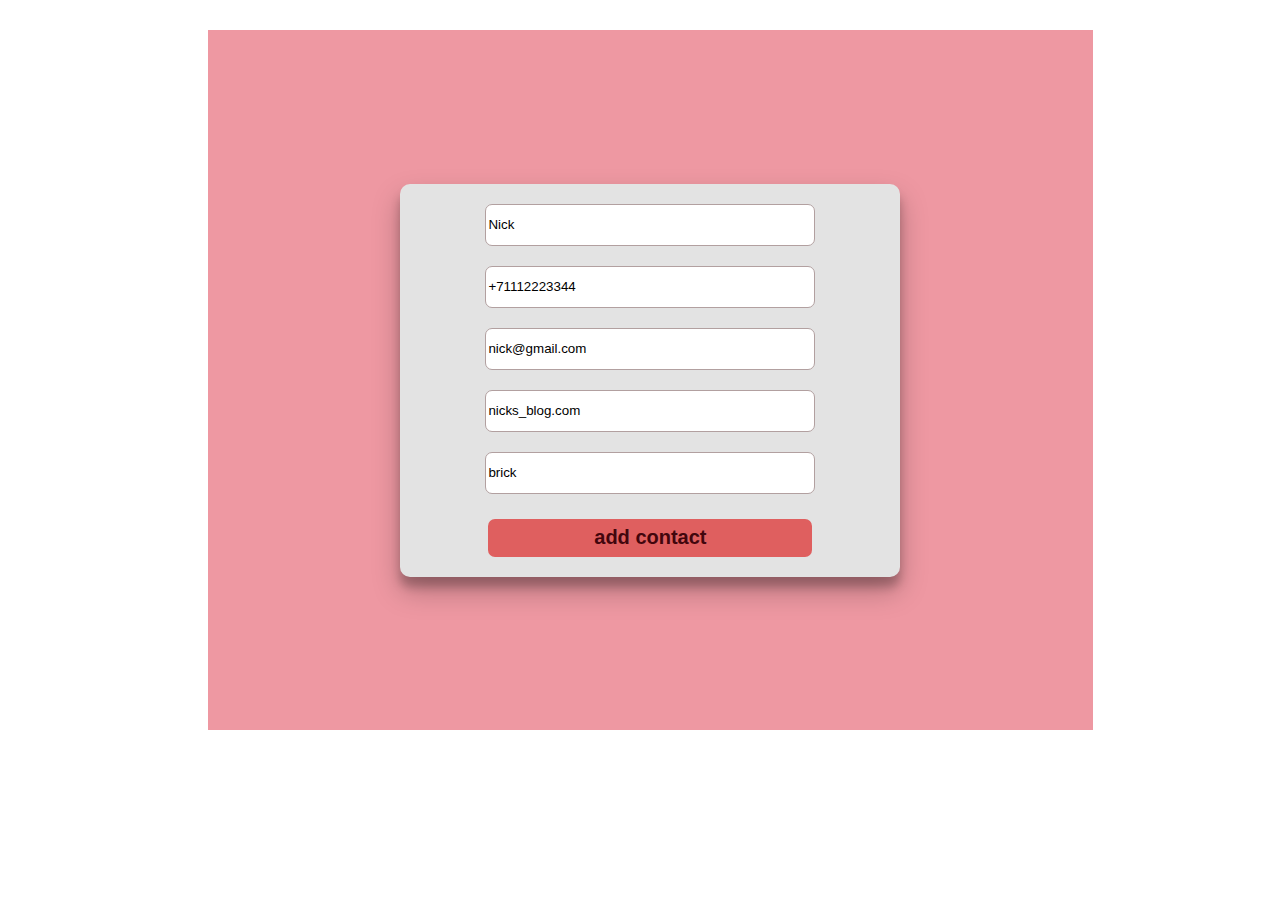
<file: src/main/resources/static/index.html>
<!DOCTYPE HTML>
<html>
<head>
  <title>Contact-list</title>
  <link rel="stylesheet" href="style.css">
  <meta http-equiv="Content-Type" content="text/html; charset=UTF-8" />
</head>
<body>
<div class="container">
  <div id="regForm" class="modal">
    <div class="input_contact_form">
      <form class="input_contact_form" action="/addContact">
        <input type="text" class="data_input" name="name" value="Nick">
        <input type="text" class="data_input" name="phone" value="+71112223344">
        <input type="text" class="data_input" name="email" value="nick@gmail.com">
        <input type="text" class="data_input" name="blogLink" value="nicks_blog.com">
        <input type="text" class="data_input" name="comment" value="brick">
        <input type="submit" class="add_contact_button" value="add contact">
      </form>
    </div>
  </div>
</div>
<script src="https://ajax.googleapis.com/ajax/libs/jquery/2.2.0/jquery.js"></script>
</body>
</html>
</file>
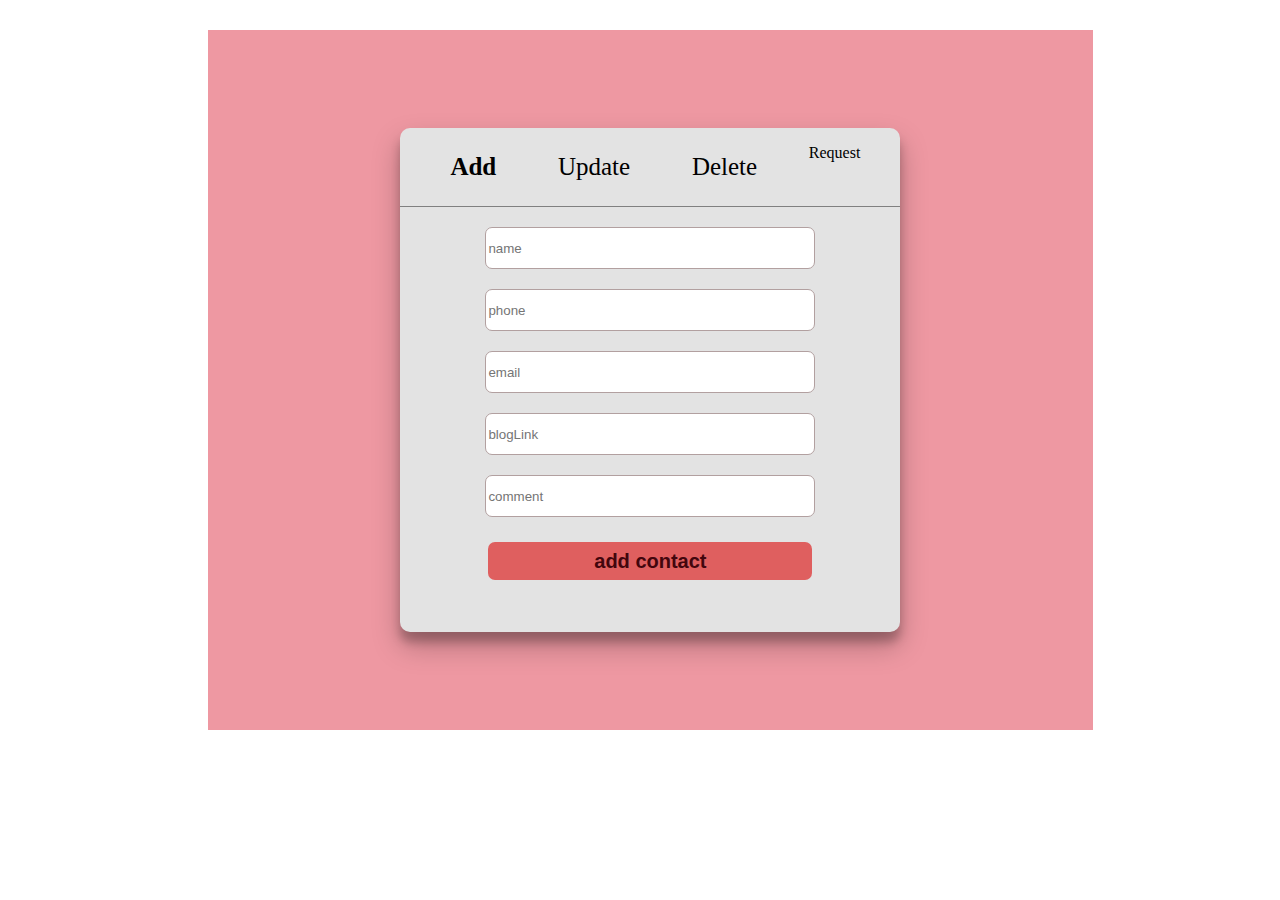
<file: src/main/resources/templates/contact.html>
<!DOCTYPE HTML>
<html xmlns:th="http://www.thymeleaf.org">
<head>
  <title>Contact list</title>
  <link rel="stylesheet" href="style.css">
  <meta http-equiv="Content-Type" content="text/html; charset=UTF-8"/>
</head>
<body>
<div class="container">
  <div class="modal">
    <div id="taskChoice" class="taskChoice">
      <p class="parChoice" id="addChoice" onclick="chooseAdd()"><b>Add</b></p>
      <p class="parChoice" id="updateChoice" onclick="chooseUpdate()">Update</p>
      <p class="parChoice" id="deleteChoice" onclick="chooseDelete()">Delete</p>
      <p class="par_Choice" id="requestChoice" onclick="chooseRequest()">Request</p>
    </div>
    <div class="input_contact_form" id="input_contact_div">
      <select class="data_input" id="selectId" name="id" hidden></select>
      <form class="input_contact_form" id="input_contact_form" action="/addContact">
        <input type="text" class="data_input" id="name" name="name" placeholder="name">
        <input type="text" class="data_input" id="phone" name="phone" placeholder="phone">
        <input type="text" class="data_input" id="email" name="email" placeholder="email">
        <input type="text" class="data_input" id="blogLink" name="blogLink" placeholder="blogLink">
        <input type="text" class="data_input" id="comment" name="comment" placeholder="comment">
        <input type="button" id="submit" class="add_contact_button" value="add contact">
      </form>
      <p th:text="'Quantity - ' + ${list.size()}"></p>
    </div>
  </div>
</div>
<script src="https://ajax.googleapis.com/ajax/libs/jquery/2.2.0/jquery.js"></script>
<script src="script.js"></script>
</body>
</html>
</file>
<file: src/main/resources/static/style.css>
.container {
    width: 70%;
    height: 700px;
    margin: 30px 200px;
    background-color: #ee98a2;
    display: flex;
    align-content: center;
}

.modal {
    z-index: 1;
    margin: auto;
    padding-bottom: 20px;
    width: 500px;
    overflow: auto;
    border-radius: 10px;
    background-color: rgb(227, 227, 227);
    box-shadow: 0 14px 28px rgba(0,0,0,0.25), 0 10px 10px rgba(0,0,0,0.22);
}

.input_contact_form {
    width: 90%;
    margin: auto;
    display: flex;
    flex-direction: column;
    align-items: center;
}

.data_input {
    width: 80%;
    height: 38px;
    margin-top: 20px;
    border-radius: 7px;
    border-color: #b2a0a0;
    border-style: solid;
    border-width: 1px   ;
}

.add_contact_button {
    margin-top: 25px;
    width: 80%;
    height: 38px;
    background-color: rgb(223, 95, 95);
    border-style: none;
    border-radius: 7px;
    font-size: 20px;
    font-weight: bolder;
    color: #42060d;
}

.taskChoice {
    height: 9%;
    padding-left: 40px;
    padding-right: 40px;
    border-bottom-style: solid;
    border-color: gray;
    border-width: 1px;
    display: flex;
    justify-content: space-between;
}

.parChoice {
    font-size: 25px;
    margin-left: 10px;
    margin-right: 10px;
}

.request_Table {
    margin-top: 20px;
    border-collapse: collapse;
    border-bottom-color: #42060d;
}

.request_Table_cell {
    border-style: solid;
    border-color: #42060d;
    padding: 4px;
    align-items: center;
    border-width: 1px;
}
</file>
<file: src/main/resources/templates/style.css>
.container {
    width: 70%;
    height: 700px;
    margin: 30px 200px;
    background-color: #ee98a2;
    display: flex;
    align-content: center;
}

.modal {
    z-index: 1;
    margin: auto;
    padding-bottom: 20px;
    width: 500px;
    overflow: auto;
    border-radius: 10px;
    background-color: rgb(227, 227, 227);
    box-shadow: 0 14px 28px rgba(0,0,0,0.25), 0 10px 10px rgba(0,0,0,0.22);
}

.input_contact_form {
    width: 90%;
    margin: auto;
    display: flex;
    flex-direction: column;
    align-items: center;
}

.data_input {
    width: 80%;
    height: 38px;
    margin-top: 20px;
    border-radius: 7px;
    border-color: #b2a0a0;
    border-style: solid;
    border-width: 1px   ;
}

.add_contact_button {
    margin-top: 25px;
    width: 80%;
    height: 38px;
    background-color: rgb(223, 95, 95);
    border-style: none;
    border-radius: 7px;
    font-size: 20px;
    font-weight: bolder;
    color: #42060d;
}

.taskChoice {
    height: 9%;
    padding-left: 40px;
    padding-right: 40px;
    border-bottom-style: solid;
    border-color: gray;
    border-width: 1px;
    display: flex;
    justify-content: space-between;
}

.parChoice {
    font-size: 25px;
    margin-left: 10px;
    margin-right: 10px;
}

.request_Table {
    margin-top: 20px;
    border-collapse: collapse;
    border-bottom-color: #42060d;
}

.request_Table_cell {
    border-style: solid;
    border-color: #42060d;
    padding: 4px;
    align-items: center;
    border-width: 1px;
}
</file>
